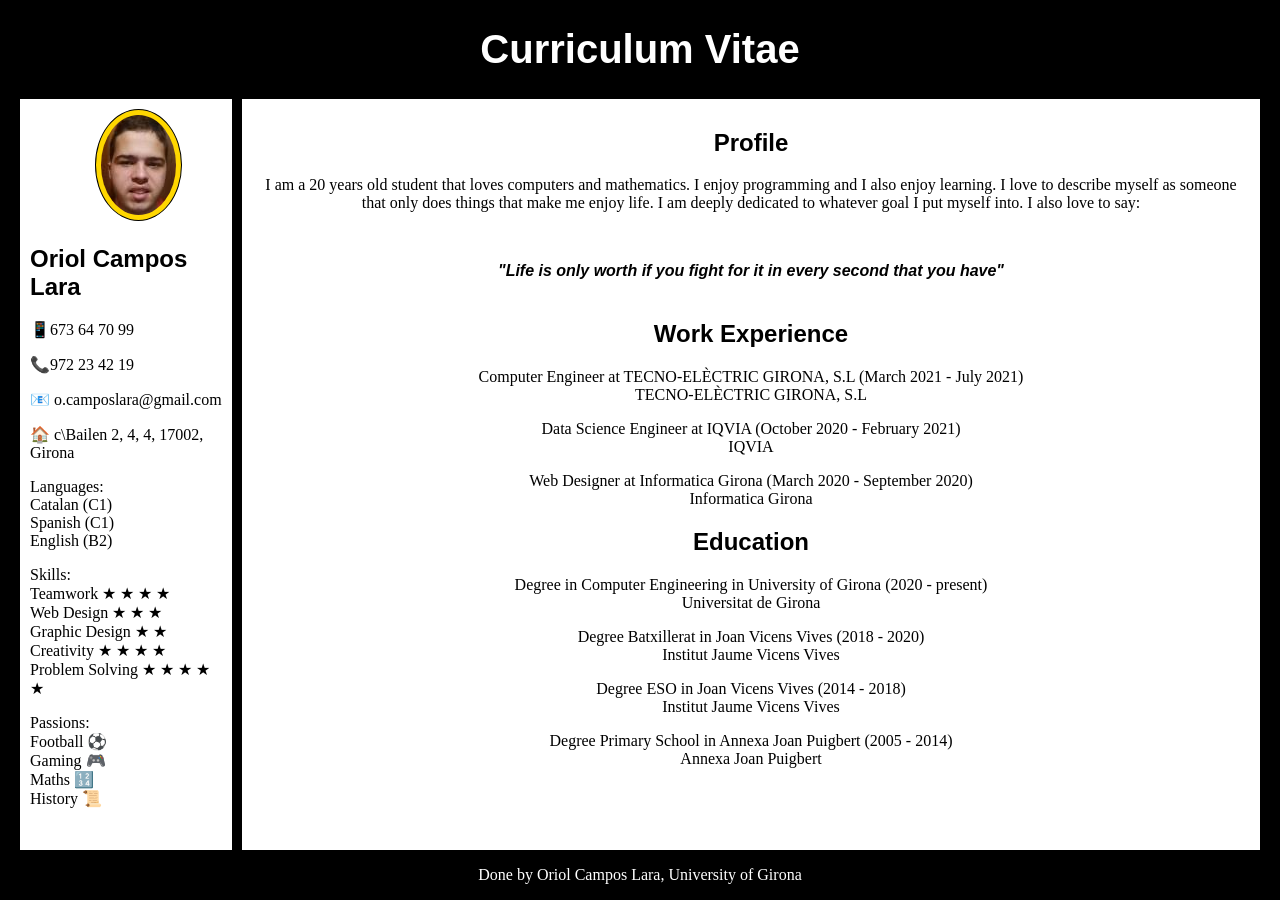
<file: index.html>
<!DOCTYPE html>
<html>
	<head>
		<title>Curriculum Vitae</title>
		<link rel="stylesheet" type="text/css" href="curriculumCSS.css"> 
	</head>
	<body>
		<header>
			<h1>Curriculum Vitae</h1>
		</header>
		<article>
		<div class="first-column">
			<div>
				<img src="fotodni.jpg" alt="Foto DNI" />
			</div>
			<h2>Oriol Campos Lara</h2>
			<div>
				<p> &#128241;673 64 70 99</p>
				<p> &#128222;972 23 42 19</p>
			</div>
			<div>
				<p> &#128231; <a href="mailto:o.camposlara@gmail.com">o.camposlara@gmail.com</a></p>
			</div>
			<div>
				<p> &#127968; <a href="https://www.google.com/maps/place/Carrer+Bail%C3%A8n,+2,+17002+Girona" > c\Bailen 2, 4, 4, 17002, Girona </a> </p>
			</div>
			<div>
				<p>Languages: <br/>
				Catalan (C1) <br/>
				Spanish (C1) <br/> 
				English (B2)</p>
			</div>
			<div>
				<p>Skills: <br/>
				Teamwork &starf; &starf; &starf; &starf; <br/>
				Web Design &starf; &starf; &starf; <br/>
				Graphic Design &starf; &starf; <br/>
				Creativity &starf; &starf; &starf; &starf; <br/>
				Problem Solving &starf; &starf; &starf; &starf; &starf;<br/>
				</p>
			</div>
			<div>
				<p>Passions: <br/>
				Football &#9917; <br/>
				Gaming 	&#127918; <br/>
				Maths &#128290;<br/>
				History  &#128220;<br/>
				</p>
			</div>
		</div>
		<div class="second-column">
			<div>
				<h2>Profile</h2>
				<p> I am a 20 years old student that loves computers and mathematics. I enjoy programming and I also enjoy learning. I love to
				describe myself as someone that only does things that make me enjoy life. I am deeply dedicated to whatever goal I put myself into.
				I also love to say: <p> </br>
				<p class="quote"> "Life is only worth if you fight for it in every second that you have"</p>
			</div>
			<div >
				<h2>Work Experience</h2>
				<p> Computer Engineer at TECNO-ELÈCTRIC GIRONA, S.L (March 2021 - July 2021) </br>
				<a href="https://www.teg.es/ca/">TECNO-ELÈCTRIC GIRONA, S.L</a></p>
				<p> Data Science Engineer at IQVIA (October 2020 - February 2021) </br>
				<a href="https://www.iqvia.com/">IQVIA</a></p>
				<p> Web Designer at Informatica Girona (March 2020 - September 2020) </br>
				<a href="https://www.informatica-girona.com/">Informatica Girona</a></p>
				<p> 
			</div>
			<h2>Education</h2>
			<div>
				<p>Degree in Computer Engineering in University of Girona (2020 - present) <br/>
				<a href="https://www.udg.edu/ca/estudia/Oferta-formativa/Graus/Fitxes?IDE=1188&ID=3105G0710">Universitat de Girona</a></p>
			</div>
			<div>
				<p>Degree Batxillerat in Joan Vicens Vives (2018 - 2020) <br/>
				<a href="https://www.jvvgirona.eu/ca/">Institut Jaume Vicens Vives</a></p>
			</div>
			<div>
				<p>Degree ESO in Joan Vicens Vives (2014 - 2018) <br/>
				<a href="https://www.jvvgirona.eu/ca/">Institut Jaume Vicens Vives</a></p>
			</div>
			<div>
				<p>Degree Primary School in Annexa Joan Puigbert (2005 - 2014) <br/>
				<a href="https://agora.xtec.cat/ceip-annexa-jp/">Annexa Joan Puigbert</a></p>
			</div>
		</div>
		</article>
		<footer>
			Done by Oriol Campos Lara, University of Girona
		</footer>
	</body>
</html>
</file>
<file: curriculumCSS.css>
/* CSS document */
/* Author: Oriol Campos Lara */

body{ 
	display:flex; 
	flex-direction:column; 
	min-height: 100vh; 
	margin:0;
}

h2 {
	font-size: 30 px;
	font-family: arial;
}	

h1 {
	font-size: 40px;
	font-family: arial;
	text-align: center;
	color: white;
}

header{
	background-color: black;
	min-height: 50px;
}

.second-column{
	float: left;
	padding: 10px;
	flex: 1;
	text-align: center;
	border-style: solid;
	border-width: 0px 20px 0px 0px;
	border-color: black;
}

.first-column{
	float: left;
	padding: 10px;
	width: 15%;
	border-style: solid;
	border-width: 0px 10px 0px 20px;
	border-color: black;
}

footer{
	background-color: black;
	color: white; 
	text-align: center;
	vertical-align: middle;
	min-height: 50px;
	line-height: 50px;
}

a:hover{
	color:white;
	background-color: black;
}

a{
	color: black;
	text-decoration: none;
}

article{
	display:flex; 
	flex-direction: row; 
	flex:1;
}

img {
	border: 1px solid black;
	border-radius: 50%;
	padding: 5px;
	background-color: gold;	
	width: 75px;
	margin-left: 65px;
}

.quote{
	font-size: 30 px;
	font-family: arial;
	margin-bottom: 40px;
	font-weight: bold;
	font-style: italic;
	
}
</file>
